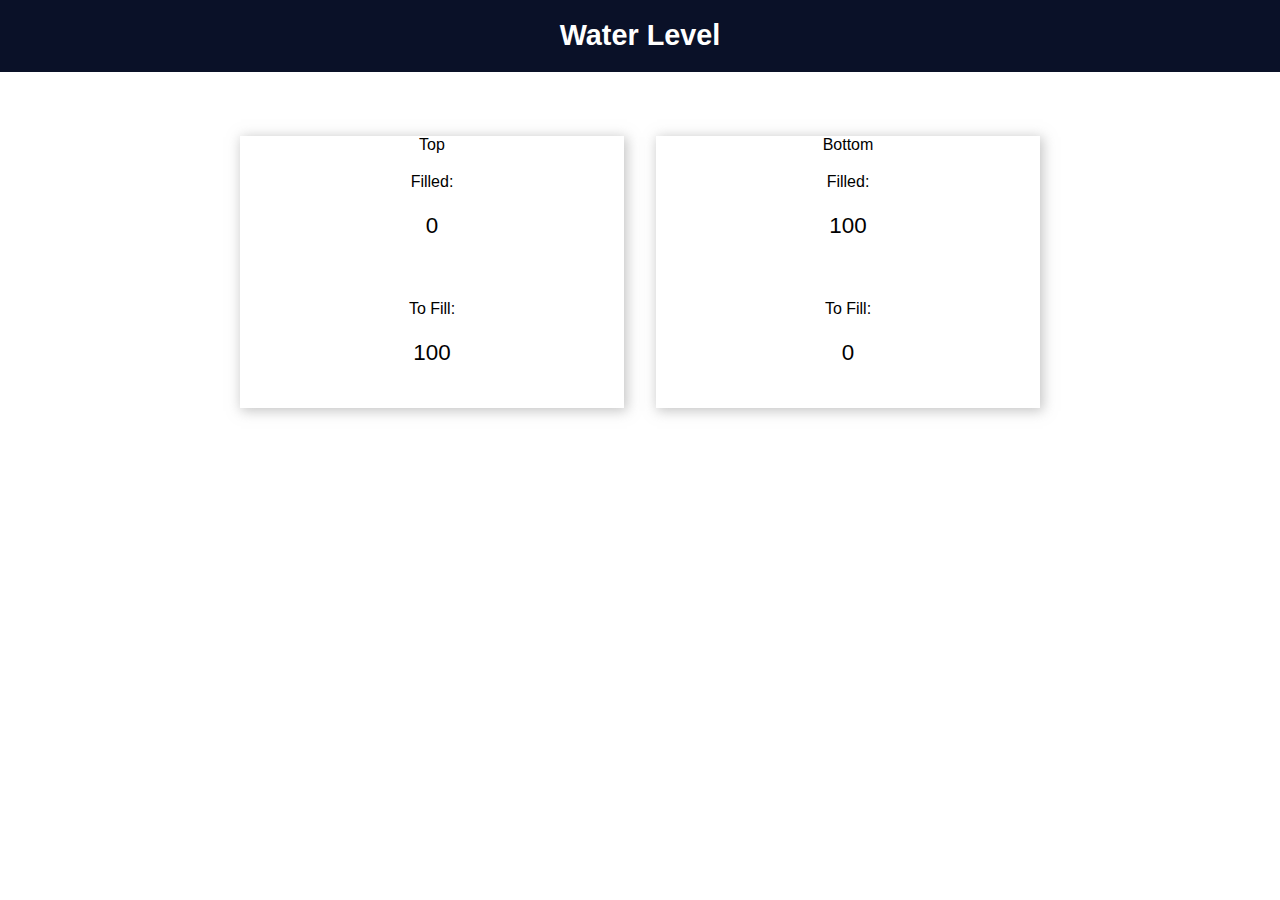
<file: esp32/WaterLevelServer/data/index.html>
<!DOCTYPE html>
<html>
<head>
  <title>Custom Page</title>
  <meta name="viewport" content="width=device-width, initial-scale=1">
  <link rel="icon" href="data:,">
  <link rel="stylesheet" type="text/css" href="styles.css">
</head>
<body><div class="topnav">
    <h1>Water Level</h1>
  </div>
  <div class="content">
    <div class="card-grid">
  <div class="card">
Top
      <div class="content">
Filled: <p id="topDataToFill">0</p>
    </div>
<div class="content">
To Fill:<p id="topDataFill">100</p>
    </div>
  </div>
  <div class="card">
Bottom
    <div class="content">
Filled: <p id="bottomDataToFill">100</p>
    </div>
<div class="content">
To Fill:<p id="bottomDataFill">0</p>
    </div>
  </div>
  </div>
  </div>
  </div>
<script>
function updateData(data) {
      document.getElementById('topDataToFill').innerText = data.topDataToFill;
document.getElementById('topDataFill').innerText = data.topDataFill;
document.getElementById('bottomDataToFill').innerText = data.bottomDataToFill;
document.getElementById('bottomDataFill').innerText = data.bottomDataFill;
    }

    setInterval(() => {
      fetch('/data')
        .then(response => response.json())
        .then(data => updateData(data))
        .catch(error => console.error('Error:', error));
    }, 10000);
</script>
</body>

</html>
</file>
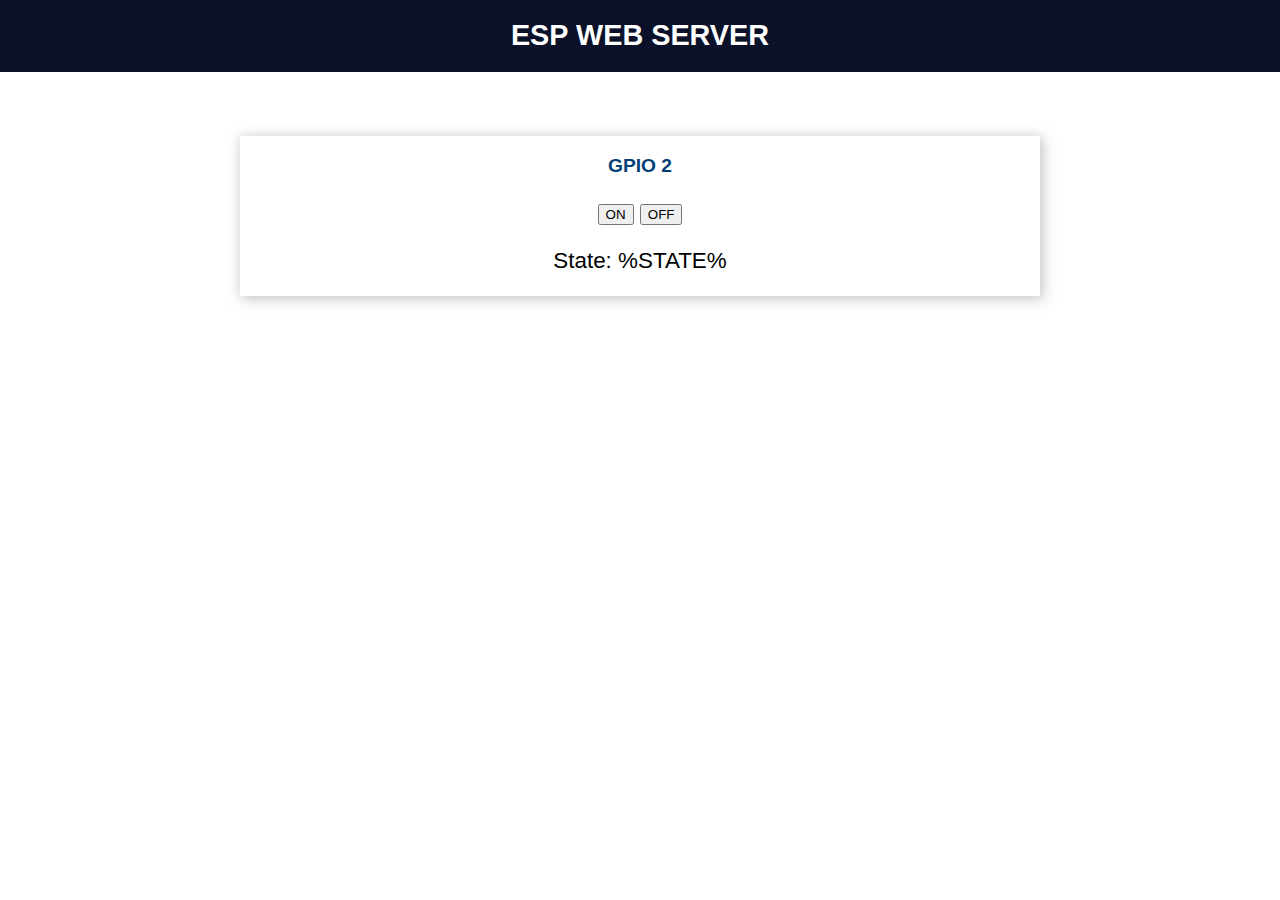
<file: esp32/WaterlevelWithWifiManager/data/index.html>
<!DOCTYPE html>
<html>
  <head>
    <title>ESP WEB SERVER</title>
    <meta name="viewport" content="width=device-width, initial-scale=1">
    <link rel="stylesheet" type="text/css" href="style.css">
    <link rel="icon" type="image/png" href="favicon.png">
    <link rel="stylesheet" href="https://use.fontawesome.com/releases/v5.7.2/css/all.css" integrity="sha384-fnmOCqbTlWIlj8LyTjo7mOUStjsKC4pOpQbqyi7RrhN7udi9RwhKkMHpvLbHG9Sr" crossorigin="anonymous">
  </head>
  <body>
    <div class="topnav">
      <h1>ESP WEB SERVER</h1>
    </div>
    <div class="content">
      <div class="card-grid">
        <div class="card">
          <p class="card-title"><i class="fas fa-lightbulb"></i> GPIO 2</p>
          <p>
            <a href="on"><button class="button-on">ON</button></a>
            <a href="off"><button class="button-off">OFF</button></a>
          </p>
          <p class="state">State: %STATE%</p>
        </div>
      </div>
    </div>
  </body>
</html>
</file>
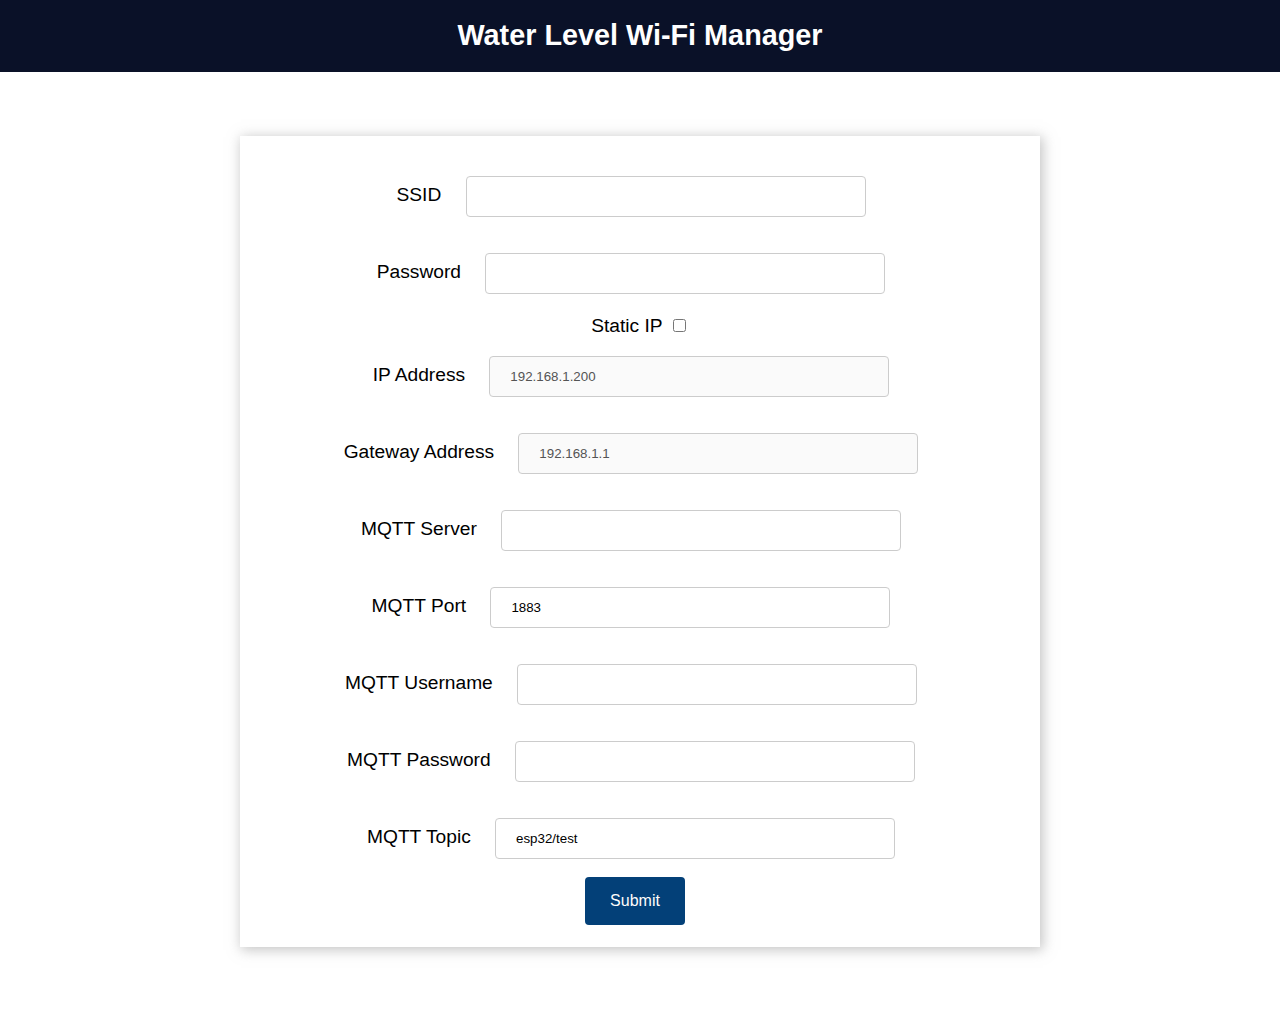
<file: esp32/WaterLevelServer/data/wifimanager.html>
<!DOCTYPE html>
<html>
<head>
  <title>ESP Wi-Fi Manager</title>
  <meta name="viewport" content="width=device-width, initial-scale=1">
  <link rel="icon" href="data:,">
  <link rel="stylesheet" type="text/css" href="style.css">
</head>
<body>
  <div class="topnav">
    <h1>Water Level Wi-Fi Manager</h1>
  </div>
  <div class="content">
    <div class="card-grid">
      <div class="card">
        <form action="/" method="POST">
          <p>
            <label for="ssid">SSID</label>
            <input type="text" id ="ssid" name="ssid"><br>
            <label for="pass">Password</label>
            <input type="text" id ="pass" name="pass"><br>
            <label for="staticIp">Static IP</label>
            <input type="checkbox" id="staticIp" name="staticIp"><br>
            <label for="ip">IP Address</label>
            <input type="text" id ="ip" name="ip" value="192.168.1.200"><br>
            <label for="gateway">Gateway Address</label>
            <input type="text" id ="gateway" name="gateway" value="192.168.1.1"><br>
            <label for="mqttServer">MQTT Server</label>
            <input type="text" id ="mqttServer" name="mqttServer"><br>
            <label for="mqttPort">MQTT Port</label>
            <input type="text" id ="mqttPort" name="mqttPort" value="1883"><br>
            <label for="mqttUsername">MQTT Username</label>
            <input type="text" id ="mqttUsername" name="mqttUsername"><br>
            <label for="mqttPassword">MQTT Password</label>
            <input type="text" id ="mqttPassword" name="mqttPassword"><br>
            <label for="mqttTopic">MQTT Topic</label>
            <input type="text" id ="mqttTopic" name="mqttTopic" value="esp32/test"><br>
            <input type ="submit" value ="Submit">
          </p>
        </form>
      </div>
    </div>
  </div>
</body>
<script>

  var checkbox = document.getElementById('staticIp');
  var ipInput = document.getElementById('ip');
  var gatewayInput = document.getElementById('gateway');


  checkbox.addEventListener('change', function() {
    ipInput.disabled = !checkbox.checked;
    gatewayInput.disabled = !checkbox.checked;
  });
  ipInput.disabled = true;
    gatewayInput.disabled=true;
</script>
</html>
</file>
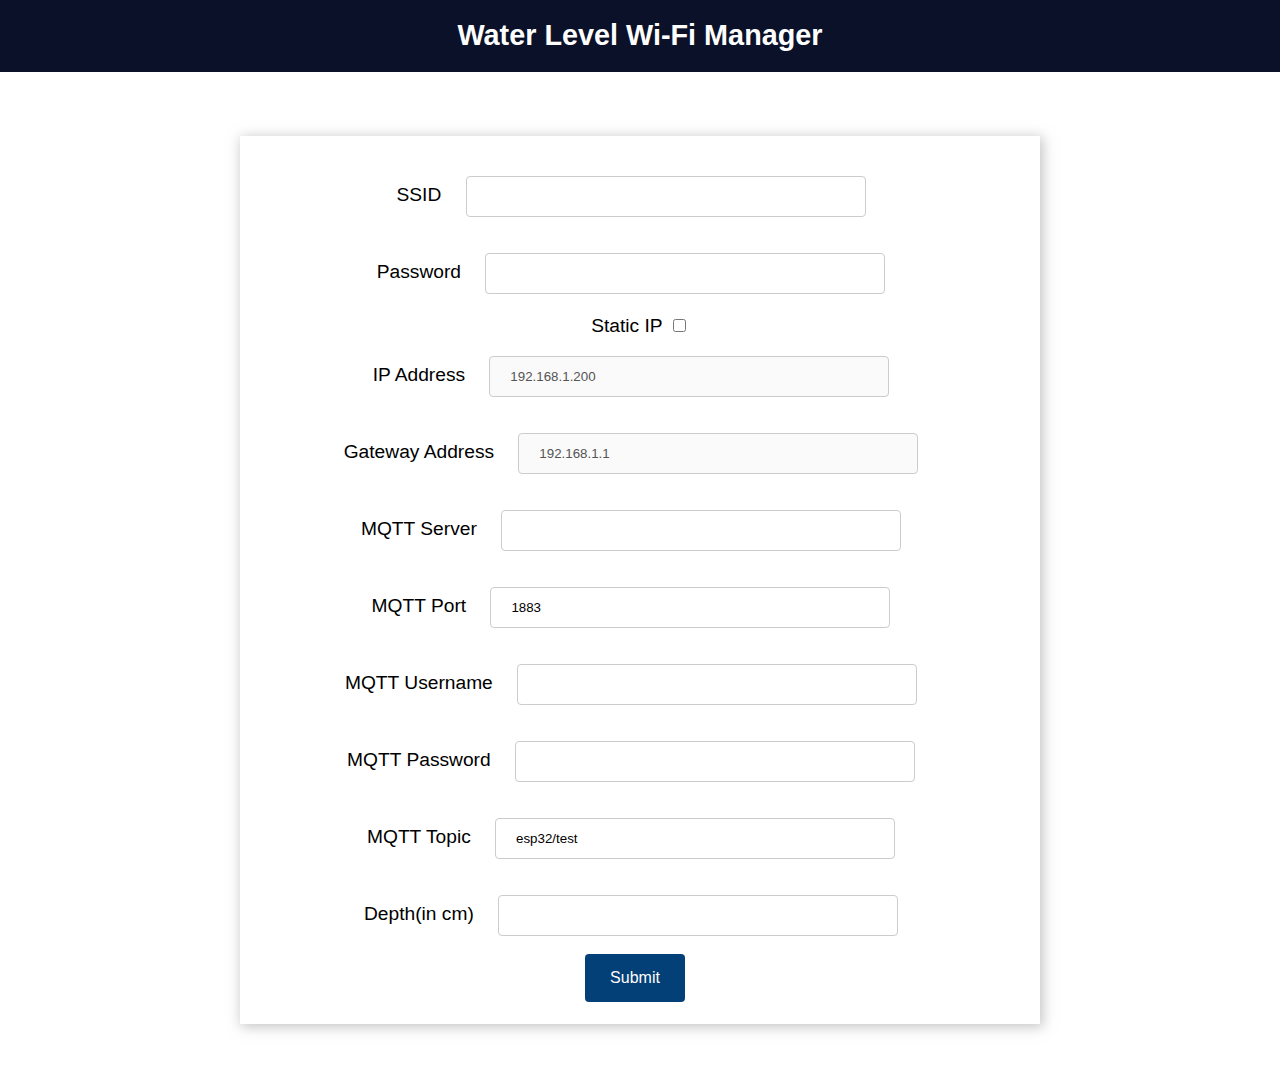
<file: esp32/WaterlevelWithWifiManager/data/wifimanager.html>
<!DOCTYPE html>
<html>
<head>
  <title>ESP Wi-Fi Manager</title>
  <meta name="viewport" content="width=device-width, initial-scale=1">
  <link rel="icon" href="data:,">
  <link rel="stylesheet" type="text/css" href="style.css">
</head>
<body>
  <div class="topnav">
    <h1>Water Level Wi-Fi Manager</h1>
  </div>
  <div class="content">
    <div class="card-grid">
      <div class="card">
        <form action="/" method="POST">
          <p>
            <label for="ssid">SSID</label>
            <input type="text" id ="ssid" name="ssid"><br>
            <label for="pass">Password</label>
            <input type="text" id ="pass" name="pass"><br>
            <label for="staticIp">Static IP</label>
            <input type="checkbox" id="staticIp" name="staticIp"><br>
            <label for="ip">IP Address</label>
            <input type="text" id ="ip" name="ip" value="192.168.1.200"><br>
            <label for="gateway">Gateway Address</label>
            <input type="text" id ="gateway" name="gateway" value="192.168.1.1"><br>
            <label for="mqttServer">MQTT Server</label>
            <input type="text" id ="mqttServer" name="mqttServer"><br>
            <label for="mqttPort">MQTT Port</label>
            <input type="text" id ="mqttPort" name="mqttPort" value="1883"><br>
            <label for="mqttUsername">MQTT Username</label>
            <input type="text" id ="mqttUsername" name="mqttUsername"><br>
            <label for="mqttPassword">MQTT Password</label>
            <input type="text" id ="mqttPassword" name="mqttPassword"><br>
            <label for="mqttTopic">MQTT Topic</label>
            <input type="text" id ="mqttTopic" name="mqttTopic" value="esp32/test"><br>
            <label for="len">Depth(in cm)</label>
            <input type="text" id ="len" name="len"><br>
            <input type ="submit" value ="Submit">
          </p>
        </form>
      </div>
    </div>
  </div>
</body>
<script>

  var checkbox = document.getElementById('staticIp');
  var ipInput = document.getElementById('ip');
  var gatewayInput = document.getElementById('gateway');


  checkbox.addEventListener('change', function() {
    ipInput.disabled = !checkbox.checked;
    gatewayInput.disabled = !checkbox.checked;
  });
  ipInput.disabled = true;
    gatewayInput.disabled=true;
</script>
</html>
</file>
<file: esp32/WaterLevelServer/data/styles.css>
html {
    font-family: Arial, Helvetica, sans-serif; 
    display: inline-block; 
    text-align: center;
  }
  
  h1 {
    font-size: 1.8rem; 
    color: white;
  }
  
  p { 
    font-size: 1.4rem;
  }
  
  .topnav { 
    overflow: hidden; 
    background-color: #0A1128;
  }
  
  body{
    margin: 0;
  }
  
  .content { 
    padding: 5%;
  }
  
  .card-grid { 
    max-width: 800px; 
    margin: 0 auto; 
    display: grid; 
    grid-gap: 2rem; 
    grid-template-columns: repeat(auto-fit, minmax(300px, 1fr));
  }
  
  .card { 
    background-color: white; 
    box-shadow: 2px 2px 12px 1px rgba(140,140,140,.5);
  }
  
  .card-title { 
    font-size: 1.2rem;
    font-weight: bold;
    color: #034078
  }
  
  
  
  input[type=submit] {
    border: none;
    color: #FEFCFB;
    background-color: #034078;
    padding: 15px 15px;
    text-align: center;
    text-decoration: none;
    display: inline-block;
    font-size: 16px;
    width: 100px;
    margin-right: 10px;
    border-radius: 4px;
    transition-duration: 0.4s;
    }
  
  input[type=submit]:hover {
    background-color: #1282A2;
  }
  
  input[type=text], input[type=number], select {
    width: 50%;
    padding: 12px 20px;
    margin: 18px;
    display: inline-block;
    border: 1px solid #ccc;
    border-radius: 4px;
    box-sizing: border-box;
  }
  
  label {
    font-size: 1.2rem; 
   }
  /*-.value{
    font-size: 1.2rem;
    color: #1282A2;  
  }
  .state {
    font-size: 1.2rem;
    color: #1282A2;
  }
  button {
    border: none;
    color: #FEFCFB;
    padding: 15px 32px;
    text-align: center;
    font-size: 16px;
    width: 100px;
    border-radius: 4px;
    transition-duration: 0.4s;
  }
  .button-on {
    background-color: #034078;
  }
  .button-on:hover {
    background-color: #1282A2;
  }
  .button-off {
    background-color: #858585;
  }
  .button-off:hover {
    background-color: #252524;
  }  */
</file>
<file: esp32/WaterlevelWithWifiManager/data/style.css>
html {
  font-family: Arial, Helvetica, sans-serif; 
  display: inline-block; 
  text-align: center;
}

h1 {
  font-size: 1.8rem; 
  color: white;
}

p { 
  font-size: 1.4rem;
}

.topnav { 
  overflow: hidden; 
  background-color: #0A1128;
}

body{
  margin: 0;
}

.content { 
  padding: 5%;
}

.card-grid { 
  max-width: 800px; 
  margin: 0 auto; 
  display: grid; 
  grid-gap: 2rem; 
  grid-template-columns: repeat(auto-fit, minmax(300px, 1fr));
}

.card { 
  background-color: white; 
  box-shadow: 2px 2px 12px 1px rgba(140,140,140,.5);
}

.card-title { 
  font-size: 1.2rem;
  font-weight: bold;
  color: #034078
}



input[type=submit] {
  border: none;
  color: #FEFCFB;
  background-color: #034078;
  padding: 15px 15px;
  text-align: center;
  text-decoration: none;
  display: inline-block;
  font-size: 16px;
  width: 100px;
  margin-right: 10px;
  border-radius: 4px;
  transition-duration: 0.4s;
  }

input[type=submit]:hover {
  background-color: #1282A2;
}

input[type=text], input[type=number], select {
  width: 50%;
  padding: 12px 20px;
  margin: 18px;
  display: inline-block;
  border: 1px solid #ccc;
  border-radius: 4px;
  box-sizing: border-box;
}

label {
  font-size: 1.2rem; 
 }
/*-.value{
  font-size: 1.2rem;
  color: #1282A2;  
}
.state {
  font-size: 1.2rem;
  color: #1282A2;
}
button {
  border: none;
  color: #FEFCFB;
  padding: 15px 32px;
  text-align: center;
  font-size: 16px;
  width: 100px;
  border-radius: 4px;
  transition-duration: 0.4s;
}
.button-on {
  background-color: #034078;
}
.button-on:hover {
  background-color: #1282A2;
}
.button-off {
  background-color: #858585;
}
.button-off:hover {
  background-color: #252524;
}  */
</file>
<file: esp32/WaterLevelServer/data/style.css>
html {
  font-family: Arial, Helvetica, sans-serif; 
  display: inline-block; 
  text-align: center;
}

h1 {
  font-size: 1.8rem; 
  color: white;
}

p { 
  font-size: 1.4rem;
}

.topnav { 
  overflow: hidden; 
  background-color: #0A1128;
}

body{
  margin: 0;
}

.content { 
  padding: 5%;
}

.card-grid { 
  max-width: 800px; 
  margin: 0 auto; 
  display: grid; 
  grid-gap: 2rem; 
  grid-template-columns: repeat(auto-fit, minmax(300px, 1fr));
}

.card { 
  background-color: white; 
  box-shadow: 2px 2px 12px 1px rgba(140,140,140,.5);
}

.card-title { 
  font-size: 1.2rem;
  font-weight: bold;
  color: #034078
}



input[type=submit] {
  border: none;
  color: #FEFCFB;
  background-color: #034078;
  padding: 15px 15px;
  text-align: center;
  text-decoration: none;
  display: inline-block;
  font-size: 16px;
  width: 100px;
  margin-right: 10px;
  border-radius: 4px;
  transition-duration: 0.4s;
  }

input[type=submit]:hover {
  background-color: #1282A2;
}

input[type=text], input[type=number], select {
  width: 50%;
  padding: 12px 20px;
  margin: 18px;
  display: inline-block;
  border: 1px solid #ccc;
  border-radius: 4px;
  box-sizing: border-box;
}

label {
  font-size: 1.2rem; 
 }
/*-.value{
  font-size: 1.2rem;
  color: #1282A2;  
}
.state {
  font-size: 1.2rem;
  color: #1282A2;
}
button {
  border: none;
  color: #FEFCFB;
  padding: 15px 32px;
  text-align: center;
  font-size: 16px;
  width: 100px;
  border-radius: 4px;
  transition-duration: 0.4s;
}
.button-on {
  background-color: #034078;
}
.button-on:hover {
  background-color: #1282A2;
}
.button-off {
  background-color: #858585;
}
.button-off:hover {
  background-color: #252524;
}  */
</file>
